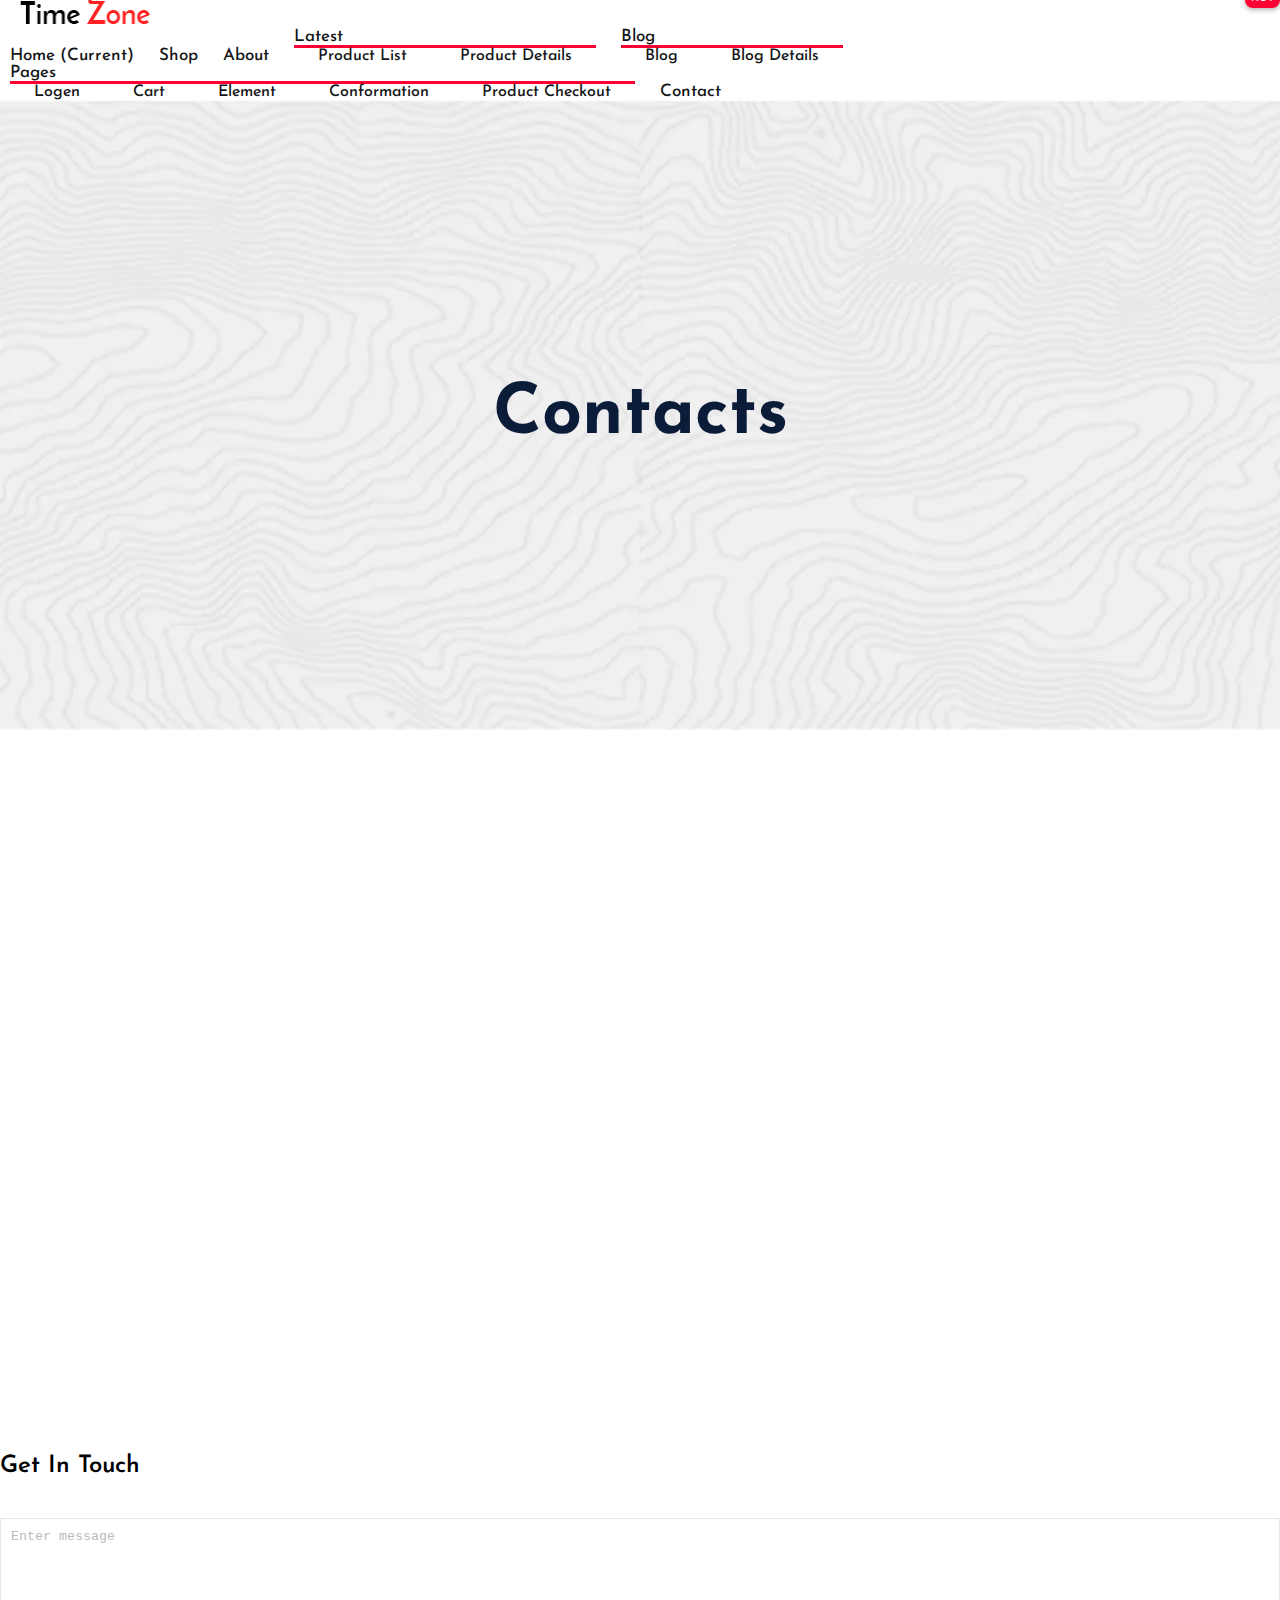
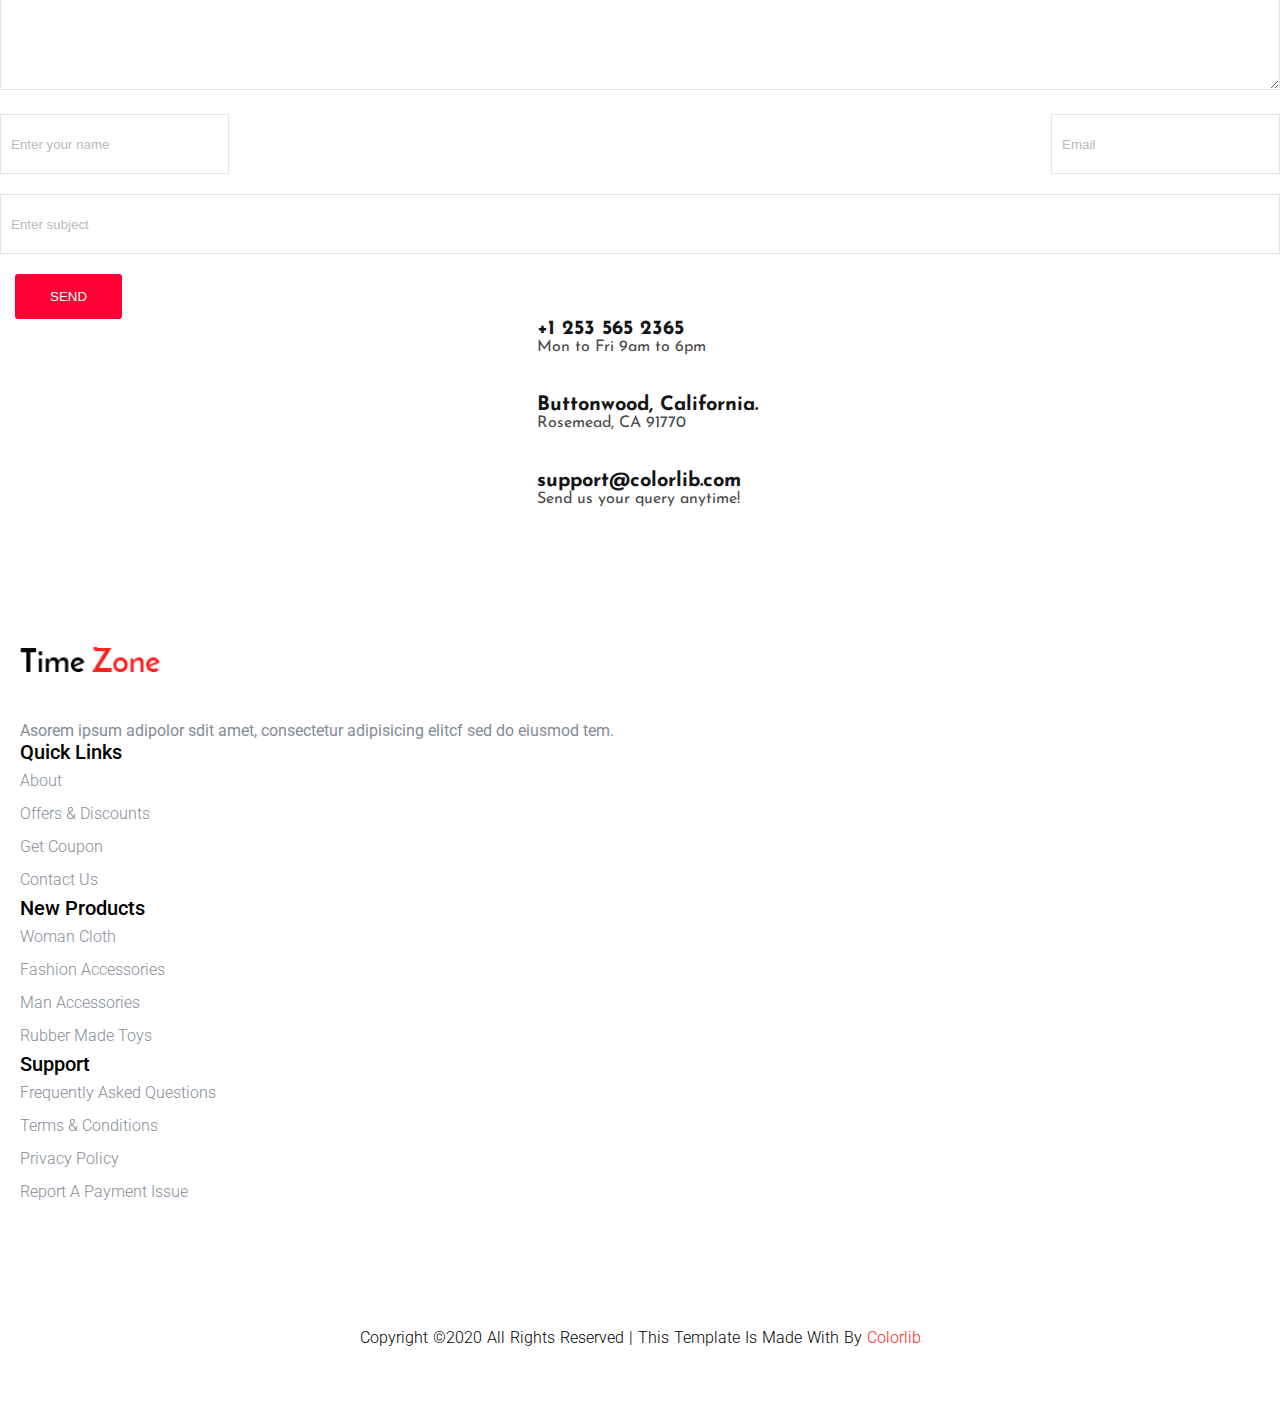
<file: contact.html>
<!DOCTYPE html>
<html lang="en">
  <head>
    <!-- meta to access all lang -->
    <meta charset="UTF-8" />
    <!-- important meta -->
    <meta http-equiv="X-UA-Compatible" content="IE=edge" />
    <!-- meta for responsive -->
    <meta name="viewport" content="width=device-width, initial-scale=1.0" />
    <!-- the website title -->
    <title>Watch shop | eCommers</title>
    <!-- favicon link -->
    <link rel="shortcut icon" href="img/favicon.ico" type="image/x-icon" />
    <!--first google fonts link -->
    <link rel="preconnect" href="https://fonts.googleapis.com" />
    <link rel="preconnect" href="https://fonts.gstatic.com" crossorigin />
    <link
      href="https://fonts.googleapis.com/css2?family=Josefin+Sans:wght@200;300;400;500;600;700&display=swap"
      rel="stylesheet"
    />
    <!-- second google fonts link -->
    <link rel="preconnect" href="https://fonts.googleapis.com" />
    <link rel="preconnect" href="https://fonts.gstatic.com" crossorigin />
    <link
      href="https://fonts.googleapis.com/css2?family=Roboto:wght@300;400;500;700;900&display=swap"
      rel="stylesheet"
    />
    <!-- font awesome link -->
    <link
      rel="stylesheet"
      href="https://pro.fontawesome.com/releases/v5.10.0/css/all.css"
      integrity="sha384-AYmEC3Yw5cVb3ZcuHtOA93w35dYTsvhLPVnYs9eStHfGJvOvKxVfELGroGkvsg+p"
      crossorigin="anonymous"
    />

    <!-- bootstrap link -->
    <link
      rel="stylesheet"
      href="https://cdn.jsdelivr.net/npm/bootstrap@4.6.1/dist/css/bootstrap.min.css"
      integrity="sha384-zCbKRCUGaJDkqS1kPbPd7TveP5iyJE0EjAuZQTgFLD2ylzuqKfdKlfG/eSrtxUkn"
      crossorigin="anonymous"
    />
    <!-- css file -->
    <link rel="stylesheet" href="css/main.css" />
  </head>
  <body>
    <!-- navbar section -->
    <nav class="navbar navbar-expand-lg navbar-light bg-light">
      <a class="navbar-brand" href="#">
        <img src="img/logo.webp" alt="" />
      </a>
      <button
        class="navbar-toggler"
        type="button"
        data-toggle="collapse"
        data-target="#navbarSupportedContent"
        aria-controls="navbarSupportedContent"
        aria-expanded="false"
        aria-label="Toggle navigation"
      >
        <span class="navbar-toggler-icon"></span>
      </button>

      <div class="collapse navbar-collapse" id="navbarSupportedContent">
        <ul class="navbar-nav m-auto">
          <li class="nav-item active">
            <a class="nav-link" href="index.html"
              >Home <span class="sr-only">(current)</span></a
            >
          </li>
          <li class="nav-item">
            <a class="nav-link" href="shop.html">shop</a>
          </li>

          <li class="nav-item">
            <a class="nav-link" href="about.html">about</a>
          </li>

          <li class="nav-item dropdown">
            <a
              class="nav-link dropdown-toggle"
              href="#"
              id="navbarDropdown"
              role="button"
              data-toggle="dropdown"
              aria-expanded="false"
            >
              latest
            </a>
            <div class="dropdown-menu" aria-labelledby="navbarDropdown">
              <a class="dropdown-item" href="#">product list</a>
              <a class="dropdown-item" href="#">product details</a>

              <svg
                xmlns="http://www.w3.org/2000/svg"
                width="16"
                height="16"
                fill="currentColor"
                class="bi bi-caret-up-fill"
                viewBox="0 0 16 16"
              >
                <path
                  d="m7.247 4.86-4.796 5.481c-.566.647-.106 1.659.753 1.659h9.592a1 1 0 0 0 .753-1.659l-4.796-5.48a1 1 0 0 0-1.506 0z"
                />
              </svg>
            </div>
            <span class="hot">Hot</span>
          </li>

          <li class="nav-item dropdown">
            <a
              class="nav-link dropdown-toggle"
              href="#"
              id="navbarDropdown"
              role="button"
              data-toggle="dropdown"
              aria-expanded="false"
            >
              blog
            </a>
            <div class="dropdown-menu" aria-labelledby="navbarDropdown">
              <a class="dropdown-item" href="#">Blog</a>
              <a class="dropdown-item" href="#">Blog details</a>

              <svg
                xmlns="http://www.w3.org/2000/svg"
                width="16"
                height="16"
                fill="currentColor"
                class="bi bi-caret-up-fill"
                viewBox="0 0 16 16"
              >
                <path
                  d="m7.247 4.86-4.796 5.481c-.566.647-.106 1.659.753 1.659h9.592a1 1 0 0 0 .753-1.659l-4.796-5.48a1 1 0 0 0-1.506 0z"
                />
              </svg>
            </div>
          </li>

          <li class="nav-item dropdown">
            <a
              class="nav-link dropdown-toggle"
              href="#"
              id="navbarDropdown"
              role="button"
              data-toggle="dropdown"
              aria-expanded="false"
            >
              pages
            </a>
            <div class="dropdown-menu" aria-labelledby="navbarDropdown">
              <a class="dropdown-item" href="#">logen</a>
              <a class="dropdown-item" href="#">cart</a>
              <a class="dropdown-item" href="#">element</a>
              <a class="dropdown-item" href="#">conformation</a>
              <a class="dropdown-item" href="#">product checkout</a>
              <svg
                xmlns="http://www.w3.org/2000/svg"
                width="16"
                height="16"
                fill="currentColor"
                class="bi bi-caret-up-fill"
                viewBox="0 0 16 16"
              >
                <path
                  d="m7.247 4.86-4.796 5.481c-.566.647-.106 1.659.753 1.659h9.592a1 1 0 0 0 .753-1.659l-4.796-5.48a1 1 0 0 0-1.506 0z"
                />
              </svg>
            </div>
          </li>

          <li class="nav-item">
            <a class="nav-link" href="contact.html">contact</a>
          </li>
        </ul>
      </div>

      <div class="header-icons">
        <ul>
          <li>
            <span>
              <i class="fal fa-search"></i>
            </span>
          </li>

          <li>
            <span>
              <i class="fal fa-user"></i>
            </span>
          </li>

          <li>
            <span>
              <i class="fal fa-shopping-cart"></i>
            </span>
          </li>
        </ul>
      </div>
    </nav>

    <!-- about section -->
    <div class="about-section">
      <div class="background-content">
        <div class="home-text">
          <h1>contacts</h1>
        </div>
      </div>
    </div>

    <!-- map section -->
    <div class="map">
      <div class="container">
        <div class="row">
          <div class="col-lg-12 col-md-12 col-sm-12">
            <div class="map-content">
              <iframe
                src="https://www.google.com/maps/embed?pb=!1m18!1m12!1m3!1d423286.2818168215!2d-118.69260574730225!3d34.020159750625794!2m3!1f0!2f0!3f0!3m2!1i1024!2i768!4f13.1!3m3!1m2!1s0x80c2c75ddc27da13%3A0xe22fdf6f254608f4!2sLos%20Angeles%2C%20CA%2C%20USA!5e0!3m2!1sen!2seg!4v1640553402389!5m2!1sen!2seg"
                width="100%"
                height="600"
                style="border: 0"
                allowfullscreen=""
                loading="lazy"
              ></iframe>
            </div>
          </div>
        </div>
      </div>
    </div>

    <!-- form-section -->
    <div class="form-section">
      <div class="container">
        <div class="row">
          <div class="col-lg-8 col-md-8 -col-sm-12">
            <div class="row">
              <div class="col-lg-12 col-md-12 col-sm-12">
                <div class="title">
                  <h2>get in touch</h2>
                </div>
              </div>
            </div>
            <div class="row">
              <div class="col-lg-12 col-md-12 col-sm-12">
                <div class="message">
                  <form action="">
                    <textarea
                      name=""
                      placeholder="Enter message"
                      id=""
                      cols="30"
                      rows="10"
                    ></textarea>
                  </form>
                </div>
              </div>
            </div>
            <div class="row">
              <div class="input-control col-lg-12 col-md-12 col-sm-12">
                <div class="col-lg-6 col-md-6 col-sm-12">
                  <div class="form-home">
                    <form action="">
                      <input
                        type="text"
                        placeholder="Enter your name"
                        required
                      />
                    </form>
                  </div>
                </div>
                <div class="col-lg-6 col-md-6 col-sm-12">
                  <div class="form-home">
                    <form action="">
                      <input type="email" placeholder="Email" required />
                    </form>
                  </div>
                </div>
              </div>
            </div>

            <div class="row">
              <div class="col-lg-12 col-md-12 col-sm-12">
                <div class="subject-form">
                  <form action="">
                    <input type="email" placeholder="Enter subject" required />
                  </form>
                </div>
              </div>
            </div>
            <div class="row">
              <form class="form-button">
                <input type="submit" value="SEND" class="input" required />
              </form>
            </div>
          </div>

          <div class="col-lg-4 col-md-4 -col-sm-12">
            <div class="main-right-section">
              <div class="right-section-content">
                <div class="row">
                  <div class="col-lg-12 col-md-12-col-sm-12">
                    <div class="right-section">
                      <div class="icon">
                        <i class="fad fa-phone"></i>
                      </div>
                      <div class="text">
                        <h3>+1 253 565 2365</h3>
                        <p>Mon to Fri 9am to 6pm</p>
                      </div>
                    </div>

                    <div class="right-section">
                      <div class="icon">
                        <i class="fad fa-home-lg"></i>
                      </div>
                      <div class="text">
                        <h3>Buttonwood, California.</h3>
                        <p>Rosemead, CA 91770</p>
                      </div>
                    </div>

                    <div class="right-section">
                      <div class="icon">
                        <i class="fad fa-envelope"></i>
                      </div>
                      <div class="text">
                        <h3>support@colorlib.com</h3>
                        <p>Send us your query anytime!</p>
                      </div>
                    </div>
                  </div>
                </div>
              </div>
            </div>
          </div>
        </div>
      </div>
    </div>

    <!-- footer section -->
    <div class="footer-section">
      <div class="container">
        <div class="row">
          <div class="col-lg-3 col-md-6 col-sm-12">
            <div class="text-home">
              <img src="img/logo.webp" alt="" />
              <p>
                Asorem ipsum adipolor sdit amet, consectetur adipisicing elitcf
                sed do eiusmod tem.
              </p>
            </div>
          </div>
          <div class="col-lg-3 col-md-6 col-sm-12">
            <div class="footer-side">
              <h2>quick links</h2>
              <ul>
                <li><a href="">about</a></li>
                <li><a href="">offers & discounts</a></li>
                <li><a href="">get coupon</a></li>
                <li><a href="">contact us</a></li>
              </ul>
            </div>
          </div>
          <div class="col-lg-3 col-md-6 col-sm-12">
            <div class="footer-side">
              <h2>new products</h2>
              <ul>
                <li><a href="">Woman Cloth</a></li>
                <li><a href="">Fashion Accessories</a></li>
                <li><a href="">Man Accessories</a></li>
                <li><a href="">Rubber made Toys</a></li>
              </ul>
            </div>
          </div>
          <div class="col-lg-3 col-md-6 col-sm-12">
            <div class="footer-side">
              <h2>support</h2>
              <ul>
                <li><a href="">Frequently Asked Questions</a></li>
                <li><a href="">Terms & Conditions</a></li>
                <li><a href="">Privacy Policy</a></li>
                <li><a href="">Report a Payment Issue</a></li>
              </ul>
            </div>
          </div>
        </div>
      </div>
    </div>

    <div class="second-footer">
      <div class="container">
        <div class="row">
          <div class="col-lg-8 col-md-8 col-sm-12">
            <div class="text-home">
              <p>
                Copyright ©2020 All rights reserved | This template is made with
                <span> <i class="fas fa-heart"></i></span> by
                <span class="special">Colorlib</span>
              </p>
            </div>
          </div>

          <div class="col-lg-4 col-md-4 col-sm-12">
            <div class="icon-home">
              <span><i class="fab fa-twitter"></i></span>
              <span><i class="fab fa-facebook-f"></i></span>
              <span><i class="fab fa-google-plus-g"></i></span>
              <span><i class="fab fa-instagram"></i></span>
            </div>
          </div>
        </div>
      </div>
    </div>

    <!-- Bootstrap cdn sources -->
    <script src="js/jquery.slim.min.js"></script>
    <script src="js/popper.min.js"></script>
    <script src="js/bootstrap.min.js"></script>
    <script src=""></script>
  </body>
</html>
</file>
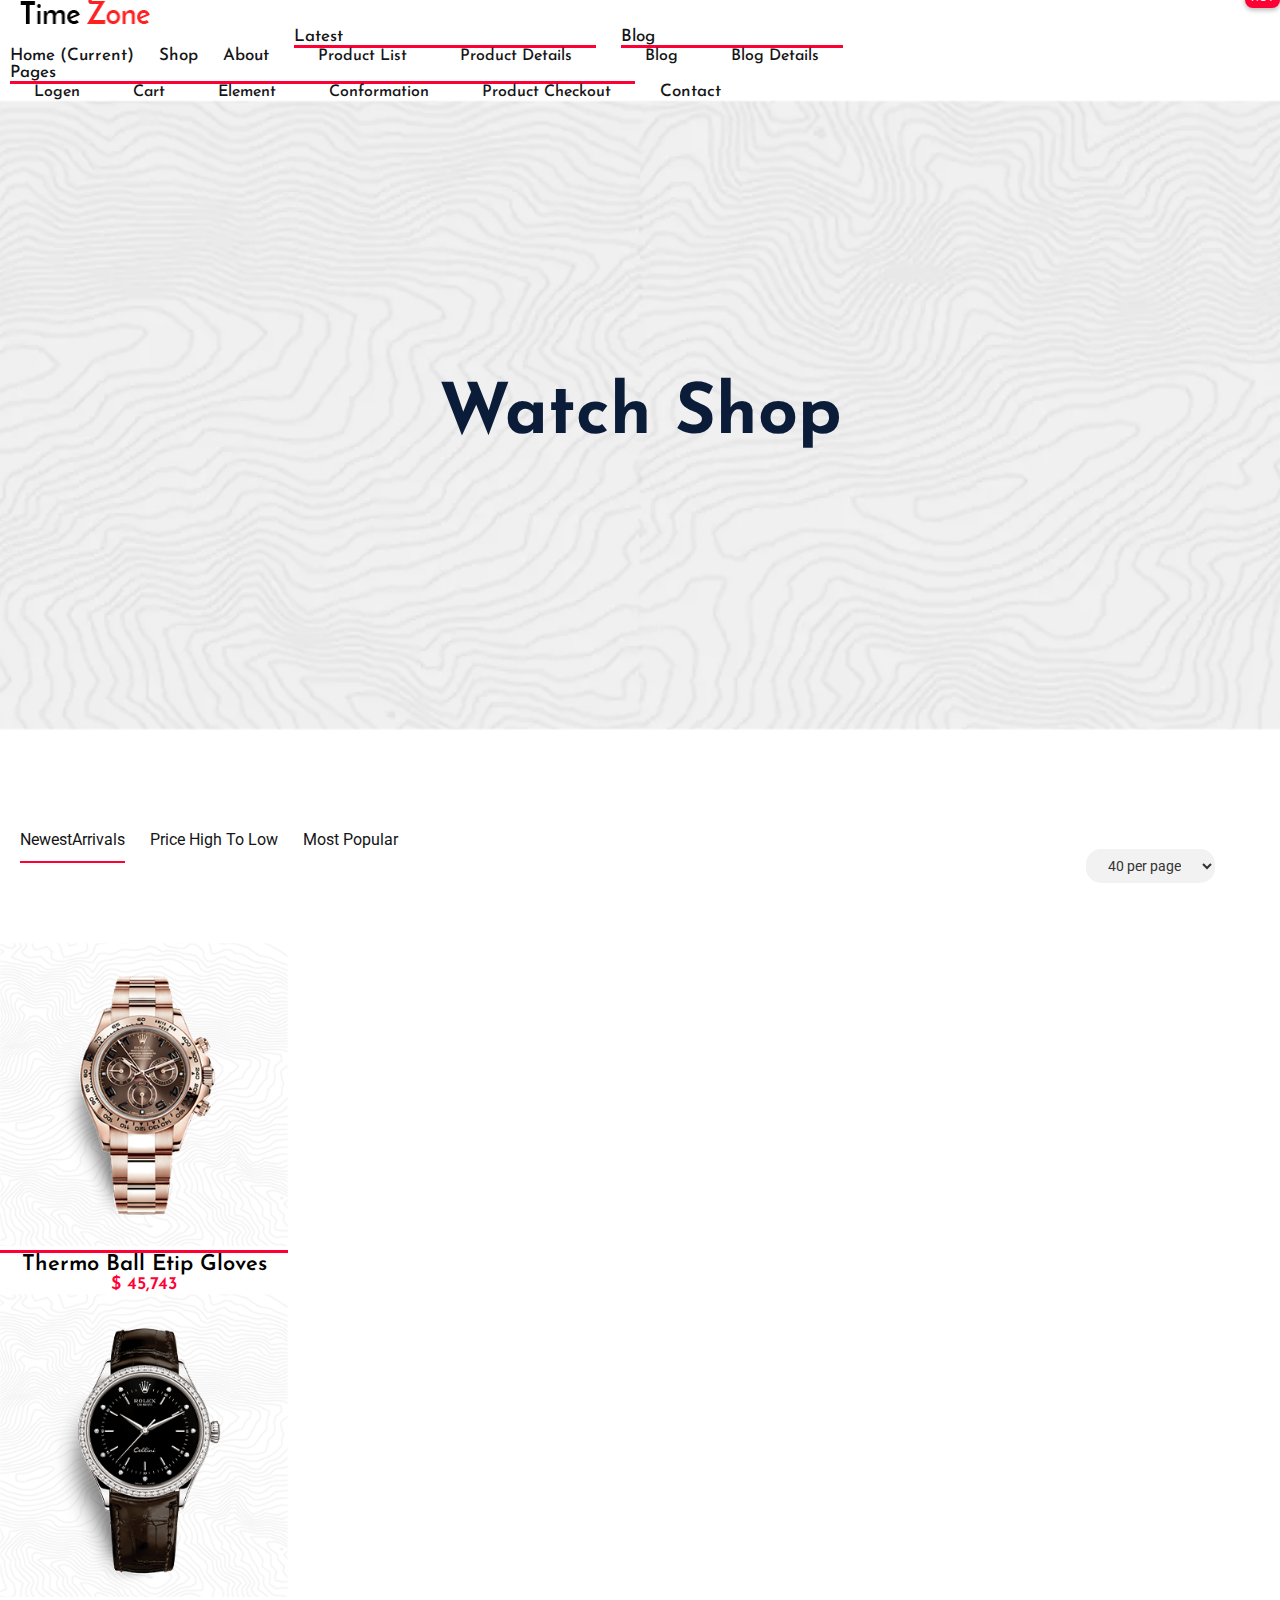
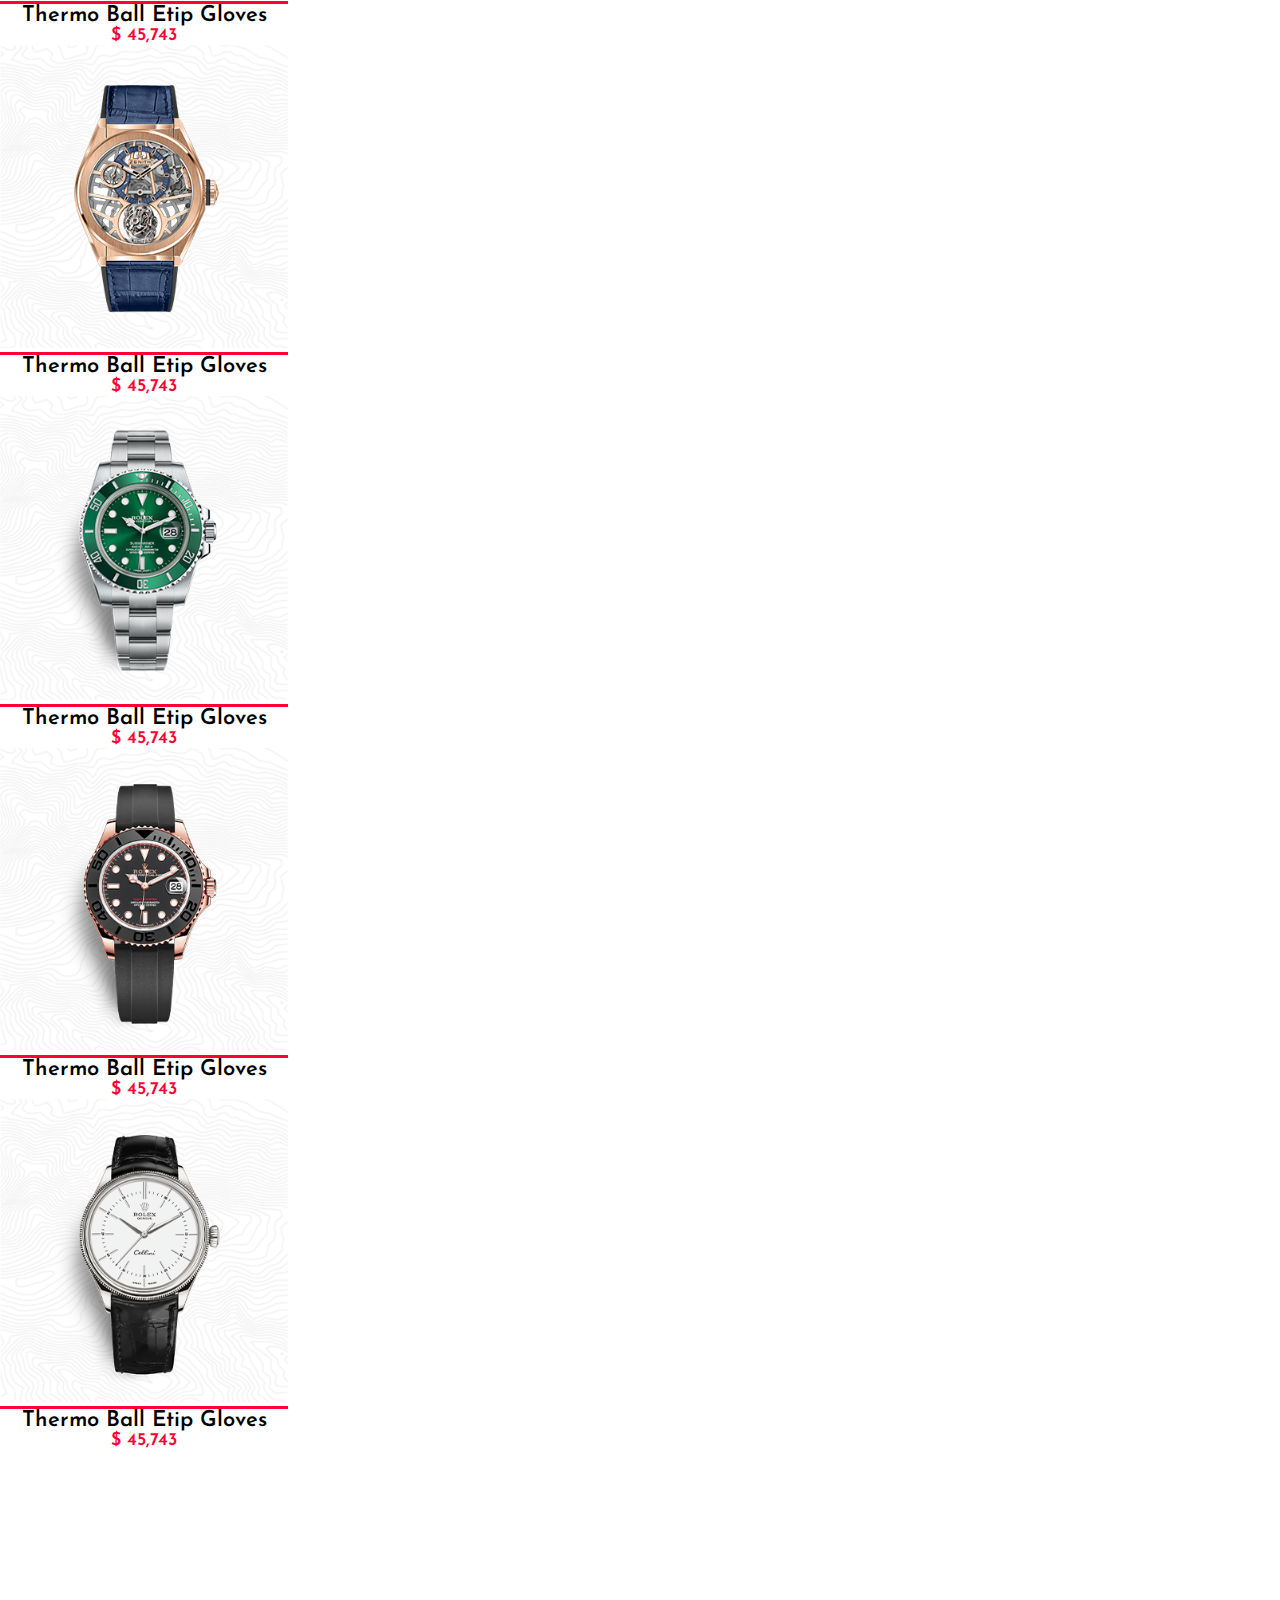
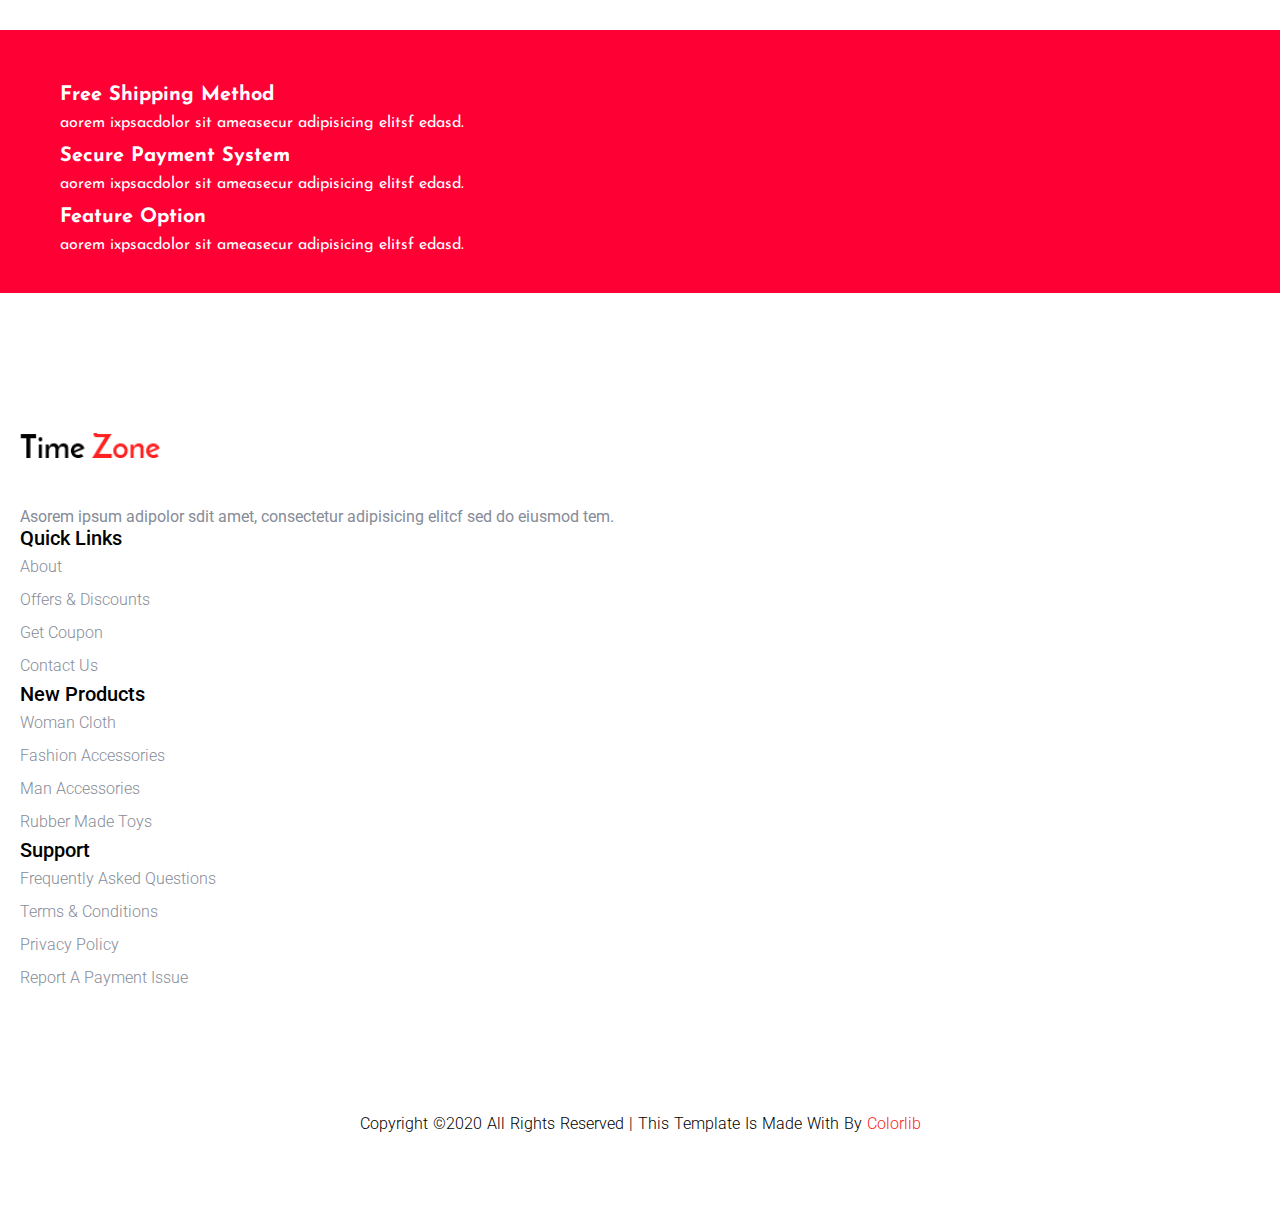
<file: shop.html>
<!DOCTYPE html>
<html lang="en">
  <head>
    <!-- meta to access all lang -->
    <meta charset="UTF-8" />
    <!-- important meta -->
    <meta http-equiv="X-UA-Compatible" content="IE=edge" />
    <!-- meta for responsive -->
    <meta name="viewport" content="width=device-width, initial-scale=1.0" />
    <!-- the website title -->
    <title>Watch shop | eCommers</title>
    <!-- favicon link -->
    <link rel="shortcut icon" href="img/favicon.ico" type="image/x-icon" />
    <!--first google fonts link -->
    <link rel="preconnect" href="https://fonts.googleapis.com" />
    <link rel="preconnect" href="https://fonts.gstatic.com" crossorigin />
    <link
      href="https://fonts.googleapis.com/css2?family=Josefin+Sans:wght@200;300;400;500;600;700&display=swap"
      rel="stylesheet"
    />
    <!-- second google fonts link -->
    <link rel="preconnect" href="https://fonts.googleapis.com" />
    <link rel="preconnect" href="https://fonts.gstatic.com" crossorigin />
    <link
      href="https://fonts.googleapis.com/css2?family=Roboto:wght@300;400;500;700;900&display=swap"
      rel="stylesheet"
    />
    <!-- font awesome link -->
    <link
      rel="stylesheet"
      href="https://pro.fontawesome.com/releases/v5.10.0/css/all.css"
      integrity="sha384-AYmEC3Yw5cVb3ZcuHtOA93w35dYTsvhLPVnYs9eStHfGJvOvKxVfELGroGkvsg+p"
      crossorigin="anonymous"
    />

    <!-- bootstrap link -->
    <link
      rel="stylesheet"
      href="https://cdn.jsdelivr.net/npm/bootstrap@4.6.1/dist/css/bootstrap.min.css"
      integrity="sha384-zCbKRCUGaJDkqS1kPbPd7TveP5iyJE0EjAuZQTgFLD2ylzuqKfdKlfG/eSrtxUkn"
      crossorigin="anonymous"
    />
    <!-- css file -->
    <link rel="stylesheet" href="css/main.css" />
  </head>
  <body>
    <!-- navbar section -->
    <nav class="navbar navbar-expand-lg navbar-light bg-light">
      <a class="navbar-brand" href="#">
        <img src="img/logo.webp" alt="" />
      </a>
      <button
        class="navbar-toggler"
        type="button"
        data-toggle="collapse"
        data-target="#navbarSupportedContent"
        aria-controls="navbarSupportedContent"
        aria-expanded="false"
        aria-label="Toggle navigation"
      >
        <span class="navbar-toggler-icon"></span>
      </button>

      <div class="collapse navbar-collapse" id="navbarSupportedContent">
        <ul class="navbar-nav m-auto">
          <li class="nav-item active">
            <a class="nav-link" href="index.html"
              >Home <span class="sr-only">(current)</span></a
            >
          </li>
          <li class="nav-item">
            <a class="nav-link" href="shop.html">shop</a>
          </li>

          <li class="nav-item">
            <a class="nav-link" href="about.html">about</a>
          </li>

          <li class="nav-item dropdown">
            <a
              class="nav-link dropdown-toggle"
              href="#"
              id="navbarDropdown"
              role="button"
              data-toggle="dropdown"
              aria-expanded="false"
            >
              latest
            </a>
            <div class="dropdown-menu" aria-labelledby="navbarDropdown">
              <a class="dropdown-item" href="#">product list</a>
              <a class="dropdown-item" href="#">product details</a>

              <svg
                xmlns="http://www.w3.org/2000/svg"
                width="16"
                height="16"
                fill="currentColor"
                class="bi bi-caret-up-fill"
                viewBox="0 0 16 16"
              >
                <path
                  d="m7.247 4.86-4.796 5.481c-.566.647-.106 1.659.753 1.659h9.592a1 1 0 0 0 .753-1.659l-4.796-5.48a1 1 0 0 0-1.506 0z"
                />
              </svg>
            </div>
            <span class="hot">Hot</span>
          </li>

          <li class="nav-item dropdown">
            <a
              class="nav-link dropdown-toggle"
              href="#"
              id="navbarDropdown"
              role="button"
              data-toggle="dropdown"
              aria-expanded="false"
            >
              blog
            </a>
            <div class="dropdown-menu" aria-labelledby="navbarDropdown">
              <a class="dropdown-item" href="#">Blog</a>
              <a class="dropdown-item" href="#">Blog details</a>

              <svg
                xmlns="http://www.w3.org/2000/svg"
                width="16"
                height="16"
                fill="currentColor"
                class="bi bi-caret-up-fill"
                viewBox="0 0 16 16"
              >
                <path
                  d="m7.247 4.86-4.796 5.481c-.566.647-.106 1.659.753 1.659h9.592a1 1 0 0 0 .753-1.659l-4.796-5.48a1 1 0 0 0-1.506 0z"
                />
              </svg>
            </div>
          </li>

          <li class="nav-item dropdown">
            <a
              class="nav-link dropdown-toggle"
              href="#"
              id="navbarDropdown"
              role="button"
              data-toggle="dropdown"
              aria-expanded="false"
            >
              pages
            </a>
            <div class="dropdown-menu" aria-labelledby="navbarDropdown">
              <a class="dropdown-item" href="#">logen</a>
              <a class="dropdown-item" href="#">cart</a>
              <a class="dropdown-item" href="#">element</a>
              <a class="dropdown-item" href="#">conformation</a>
              <a class="dropdown-item" href="#">product checkout</a>
              <svg
                xmlns="http://www.w3.org/2000/svg"
                width="16"
                height="16"
                fill="currentColor"
                class="bi bi-caret-up-fill"
                viewBox="0 0 16 16"
              >
                <path
                  d="m7.247 4.86-4.796 5.481c-.566.647-.106 1.659.753 1.659h9.592a1 1 0 0 0 .753-1.659l-4.796-5.48a1 1 0 0 0-1.506 0z"
                />
              </svg>
            </div>
          </li>

          <li class="nav-item">
            <a class="nav-link" href="contact.html">contact</a>
          </li>
        </ul>
      </div>

      <div class="header-icons">
        <ul>
          <li>
            <span>
              <i class="fal fa-search"></i>
            </span>
          </li>

          <li>
            <span>
              <i class="fal fa-user"></i>
            </span>
          </li>

          <li>
            <span>
              <i class="fal fa-shopping-cart"></i>
            </span>
          </li>
        </ul>
      </div>
    </nav>

    <!-- about section -->
    <div class="about-section">
      <div class="background-content">
        <div class="home-text">
          <h1>watch shop</h1>
        </div>
      </div>
    </div>

    <!-- item section -->
    <div class="item-section">
      <div class="container">
        <!-- top -->
        <div class="row select">
          <div class="col-lg-6 col-md-8 col-sm-12">
            <ul>
              <li><a href="" class="active">newestArrivals</a></li>
              <li><a href=""> price high to low</a></li>
              <li><a href=""> most popular</a></li>
            </ul>
          </div>
          <div class="col-lg-6 col-md-4 col-sm-12">
            <div class="form-div">
              <form>
                <select name="" id="">
                  <option value="40 per page">40 per page</option>
                  <option value="50 per page">50 per page</option>
                  <option value="60 per page">60 per page</option>
                  <option value="70 per page">70 per page</option>
                </select>
              </form>
            </div>
          </div>
        </div>
        <div class="row">
          <div class="col-lg-4 col-md-6 col-sm-12">
            <div class="cards">
              <div class="card" style="width: 18rem">
                <div class="img-body">
                  <img src="img/card1.webp" class="card-img-top" alt="..." />
                  <div class="add-to-cart">
                    <span>add to cart</span>
                  </div>
                  <div class="heart">
                    <i class="fal fa-heart"></i>
                  </div>
                </div>
                <div class="card-body">
                  <p class="card-text">Thermo Ball Etip Gloves</p>
                  <p class="card-price">
                    <span>$</span>
                    45,743
                  </p>
                </div>
              </div>
            </div>
          </div>

          <div class="col-lg-4 col-md-6 col-sm-12">
            <div class="cards">
              <div class="card" style="width: 18rem">
                <div class="img-body">
                  <img src="img/card2.webp" class="card-img-top" alt="..." />
                  <div class="heart">
                    <i class="fal fa-heart"></i>
                  </div>
                  <div class="add-to-cart">
                    <span>add to cart</span>
                  </div>
                </div>
                <div class="card-body">
                  <p class="card-text">Thermo Ball Etip Gloves</p>
                  <p class="card-price">
                    <span>$</span>
                    45,743
                  </p>
                </div>
              </div>
            </div>
          </div>

          <div class="col-lg-4 col-md-6 col-sm-12">
            <div class="cards">
              <div class="card" style="width: 18rem">
                <div class="img-body">
                  <img src="img/card3.webp" class="card-img-top" alt="..." />
                  <div class="heart">
                    <i class="fal fa-heart"></i>
                  </div>
                  <div class="add-to-cart">
                    <span>add to cart</span>
                  </div>
                </div>
                <div class="card-body">
                  <p class="card-text">Thermo Ball Etip Gloves</p>
                  <p class="card-price">
                    <span>$</span>
                    45,743
                  </p>
                </div>
              </div>
            </div>
          </div>

          <div class="col-lg-4 col-md-6 col-sm-12">
            <div class="cards">
              <div class="card" style="width: 18rem">
                <div class="img-body">
                  <img src="img/card4.webp" class="card-img-top" alt="..." />
                  <div class="heart">
                    <i class="fal fa-heart"></i>
                  </div>
                  <div class="add-to-cart">
                    <span>add to cart</span>
                  </div>
                </div>
                <div class="card-body">
                  <p class="card-text">Thermo Ball Etip Gloves</p>
                  <p class="card-price">
                    <span>$</span>
                    45,743
                  </p>
                </div>
              </div>
            </div>
          </div>

          <div class="col-lg-4 col-md-6 col-sm-12">
            <div class="cards">
              <div class="card" style="width: 18rem">
                <div class="img-body">
                  <img src="img/card5.webp" class="card-img-top" alt="..." />
                  <div class="heart">
                    <i class="fal fa-heart"></i>
                  </div>
                  <div class="add-to-cart">
                    <span>add to cart</span>
                  </div>
                </div>
                <div class="card-body">
                  <p class="card-text">Thermo Ball Etip Gloves</p>
                  <p class="card-price">
                    <span>$</span>
                    45,743
                  </p>
                </div>
              </div>
            </div>
          </div>

          <div class="col-lg-4 col-md-6 col-sm-12">
            <div class="cards">
              <div class="card" style="width: 18rem">
                <div class="img-body">
                  <img src="img/card6.webp" class="card-img-top" alt="..." />
                  <div class="heart">
                    <i class="fal fa-heart"></i>
                  </div>
                  <div class="add-to-cart">
                    <span>add to cart</span>
                  </div>
                </div>
                <div class="card-body">
                  <p class="card-text">Thermo Ball Etip Gloves</p>
                  <p class="card-price">
                    <span>$</span>
                    45,743
                  </p>
                </div>
              </div>
            </div>
          </div>
        </div>
      </div>
    </div>

    <div class="features-section">
      <div class="container">
        <div class="row">
          <div class="col-lg-4 col-md-4 col-sm-12">
            <div class="feature">
              <div class="icon">
                <i class="fal fa-cube"></i>
              </div>
              <h2>Free Shipping Method</h2>
              <p>aorem ixpsacdolor sit ameasecur adipisicing elitsf edasd.</p>
            </div>
          </div>

          <div class="col-lg-4 col-md-4 col-sm-12">
            <div class="feature">
              <div class="icon">
                <i class="fal fa-lock-alt"></i>
              </div>
              <h2>Secure Payment System</h2>
              <p>aorem ixpsacdolor sit ameasecur adipisicing elitsf edasd.</p>
            </div>
          </div>

          <div class="col-lg-4 col-md-4 col-sm-12">
            <div class="feature">
              <div class="icon">
                <i class="fal fa-sync"></i>
              </div>
              <h2>feature option</h2>
              <p>aorem ixpsacdolor sit ameasecur adipisicing elitsf edasd.</p>
            </div>
          </div>
        </div>
      </div>
    </div>

    <!-- footer section -->
    <div class="footer-section">
      <div class="container">
        <div class="row">
          <div class="col-lg-3 col-md-6 col-sm-12">
            <div class="text-home">
              <img src="img/logo.webp" alt="" />
              <p>
                Asorem ipsum adipolor sdit amet, consectetur adipisicing elitcf
                sed do eiusmod tem.
              </p>
            </div>
          </div>
          <div class="col-lg-3 col-md-6 col-sm-12">
            <div class="footer-side">
              <h2>quick links</h2>
              <ul>
                <li><a href="">about</a></li>
                <li><a href="">offers & discounts</a></li>
                <li><a href="">get coupon</a></li>
                <li><a href="">contact us</a></li>
              </ul>
            </div>
          </div>
          <div class="col-lg-3 col-md-6 col-sm-12">
            <div class="footer-side">
              <h2>new products</h2>
              <ul>
                <li><a href="">Woman Cloth</a></li>
                <li><a href="">Fashion Accessories</a></li>
                <li><a href="">Man Accessories</a></li>
                <li><a href="">Rubber made Toys</a></li>
              </ul>
            </div>
          </div>
          <div class="col-lg-3 col-md-6 col-sm-12">
            <div class="footer-side">
              <h2>support</h2>
              <ul>
                <li><a href="">Frequently Asked Questions</a></li>
                <li><a href="">Terms & Conditions</a></li>
                <li><a href="">Privacy Policy</a></li>
                <li><a href="">Report a Payment Issue</a></li>
              </ul>
            </div>
          </div>
        </div>
      </div>
    </div>

    <div class="second-footer">
      <div class="container">
        <div class="row">
          <div class="col-lg-8 col-md-8 col-sm-12">
            <div class="text-home">
              <p>
                Copyright ©2020 All rights reserved | This template is made with
                <span> <i class="fas fa-heart"></i></span> by
                <span class="special">Colorlib</span>
              </p>
            </div>
          </div>

          <div class="col-lg-4 col-md-4 col-sm-12">
            <div class="icon-home">
              <span><i class="fab fa-twitter"></i></span>
              <span><i class="fab fa-facebook-f"></i></span>
              <span><i class="fab fa-google-plus-g"></i></span>
              <span><i class="fab fa-instagram"></i></span>
            </div>
          </div>
        </div>
      </div>
    </div>

    <!-- Bootstrap cdn sources -->
    <script src="js/jquery.slim.min.js"></script>
    <script src="js/popper.min.js"></script>
    <script src="js/bootstrap.min.js"></script>
    <script src=""></script>
  </body>
</html>
</file>
<file: css/main.css>
* {
  padding: 0;
  margin: 0;
  box-sizing: border-box;
}
body {
  font-family: "Josefin Sans", sans-serif;
  /* font-family: 'Roboto', sans-serif; */
}
img {
  width: 100%;
}
button {
  cursor: pointer;
  border: none;
}
.btn {
  border: none;
}
ul {
  list-style: none;
}
li {
  display: inline-block;
}
button:focus {
  outline: none;
}
a {
  text-decoration: none;
  color: #141517;
  cursor: pointer;
}
:focus {
  outline: none;
}
::selection {
  background-color: rgba(144, 223, 255, 0.76);
  color: #fff;
}
/* start styling */
/* navbar styling */
.navbar {
  height: 100px;
  width: 100%;
  background-color: #fff;
}
.navbar .navbar-brand {
  padding-left: 20px;
}
.navbar .navbar-brand img {
  width: 130px;
}
.bg-light {
  background-color: #fff !important;
}
.collapse .navbar-nav .nav-item {
  margin: 0 10px;
}
.collapse .navbar-nav .nav-item .nav-link {
  transition: all 0.2s;
  text-transform: capitalize;
  font-weight: 500;
  color: #141517;
  font-size: 17px;
}
.collapse .navbar-nav .nav-item .nav-link:hover {
  color: #ff003c;
}
.hot {
  color: #fff;
  background-color: #ff0035;
  height: 20px;
  width: 35px;
  line-height: 21px;
  text-align: center;
  font-size: 10px;
  border-radius: 8px;
  font-weight: 500;
  text-transform: uppercase;
  position: absolute;
  top: -12px;
  right: 0;
  box-shadow: 0 2px 5px rgb(0 0 0 / 30%);
}
.dropdown-menu {
  border-top: 3px solid #ff0035;
  z-index: 10;
}
.dropdown-menu .bi {
  position: absolute;
  top: -13px;
  left: 25px;
  z-index: -1;
  color: #ff0035;
}
.nav-item .dropdown-menu a {
  text-transform: capitalize;
  font-size: 16px;
  font-weight: 500;
}
.dropdown-item {
  padding: 0.8rem 1.5rem;
}
.header-icons ul {
  display: flex;
  align-items: center;
  margin-top: 14px;
  padding-right: 20px;
}
.header-icons ul li {
  margin: 0 15px;
  transition: all 0.2s;
  cursor: pointer;
  font-weight: 800;
  font-size: 15px;
}
.header-icons ul li:hover {
  color: #ff003c;
}
/* end navbar styling */

/* header styling */
.header-section {
  background-color: #f0f0f2;
  width: 100%;
  height: 120vh;
  padding: 0px 20px;
  overflow: hidden;
}
.header-section .container .row .header-img {
  text-align: right;
  display: flex;
  justify-content: flex-end;
  flex-wrap: wrap;
  height: 86%;
}
.header-section .container .row .header-img img {
  width: 70%;
  height: 100%;
}
.header-section .container .row .header-text {
  height: 78%;
  display: flex;
  justify-content: center;
  align-items: center;
  flex-wrap: wrap;
}
.header-section .container .row .header-text .header-text-cont {
  width: 100%;
}
.header-section .container .row .header-text .header-text-cont h1 {
  font-size: 69px;
  margin-bottom: 35px;
  font-weight: 800;
}

.header-section .container .row .header-text .header-text-cont p {
  font-size: 20px;
  margin-bottom: 50px;
  font-weight: 30px;
}
.header-section .container .row .header-text .header-text-cont .button-home {
  position: relative;
}
.header-section .container .row .header-text .header-text-cont button {
  font-size: 20px;
  color: #fff;
  background-color: #4a4a4b;
  padding: 10px 30px;
  border-radius: 2px;
  transition: all 0.2s;
  z-index: 3;
  position: relative;
}
.header-section .container .row .header-text .header-text-cont button::after {
  height: 100%;
  width: 0;
  content: "";
  position: absolute;
  inset: 0;
  transition: all 0.4s;
  background-color: #ff0035;
  z-index: -3;
}

.header-section
  .container
  .row
  .header-text
  .header-text-cont
  button:hover::after {
  width: 100%;
}

/* .header-section .container .row .header-text .header-text-cont button:hover {
  background-color: #ff0035;
} */

/* end header styling */

/* arrival section styling */
.arrival-section {
  padding: 100px 0;
}
.arrival-section .container .row .arrival-title {
  padding: 30px 0;
}
.arrival-section .container .row .arrival-title h2 {
  font-size: 46px;
  font-weight: 800;
}
.arrival-section .container .row .card-body {
  text-align: center;
}
.arrival-section .container .row .card-body .card-text {
  font-size: 22px;
  font-weight: 600;
}
.arrival-section .container .row .card {
  border: none;
}
.arrival-section .container .row .card .card-body .card-price {
  color: #ff0035;
  font-size: 18px;
}
.arrival-section .container .row .card .img-top {
  overflow: hidden;
}
.arrival-section .container .row .card-img-top {
  cursor: pointer;
  transform: scale(1);
  transition: all 1s;
}
.arrival-section .container .row .card-img-top:hover {
  transform: scale(1.1);
}
/* end arrival section styling */

/* images section */
.images-section {
  padding: 80px 0;
}
.images-section .container-fluid {
  width: 100%;
  overflow: hidden;
  padding: 0 5px;
}
.images-section .container-fluid .img-home img {
  width: 100%;
}
.images-section .container-fluid .bottom-slider {
  padding-top: 20px;
}
.left-img {
  margin-bottom: 20px;
}
.images-section .img-home {
  overflow: hidden;
}
.img-home {
  position: relative;
}
/* overlay */
.img-home .overlay {
  position: absolute;
  inset: 0;
  width: 100%;
  height: 100%;
  transition: all 1s;
}
.img-home:hover .overlay {
  background-color: rgba(22, 22, 22, 0.342);
}
.img .images-section .img-home img {
  transform: scale(1);
}
.images-section .img-home:hover img {
  transform: scale(1.1);
  transition: all 1s;
}
/* popular items section */
.item-section {
  padding: 80px 0;
}
.item-section .container .text-home {
  text-align: center;
  width: 60%;
  margin: auto;
  padding-bottom: 50px;
}
.item-section .container .text-home h2 {
  color: #141517;
  font-size: 55px;
  font-weight: 800;
  text-transform: capitalize;
}
.item-section .container .text-home p {
  color: #777;
  font-size: 18px;
}
.item-section .container .cards .card {
  border: 0px solid;
}
.item-section .container .cards .card .img-body {
  border-bottom: 3px solid #ff0035;
}

/* popular item */
.item-section .cards .img-body {
  overflow: hidden;
  position: relative;
}
.item-section .cards .img-body .add-to-cart {
  background-color: #ff0035;
  color: #fff;
  padding: 12px;
  padding-left: 10px;
  text-transform: capitalize;
  position: absolute;
  bottom: 0px;
  left: 0;
  right: 0;
  display: block;
  transition: all 0.4s;
  opacity: 0;
  font-size: 15px;
  text-align: center;
  transform: translateY(30px);
  cursor: pointer;
  transition: all 0.3s;
}
.item-section .cards .img-body .add-to-cart:hover {
  background-color: #cc1338;
}
.item-section .cards .img-body:hover .add-to-cart {
  display: block;
  opacity: 1;
  transform: translateY(0px);
  bottom: -3px;
}
.item-section .cards .img-body .heart {
  position: absolute;
  top: 8px;
  right: 10px;
  font-size: 30px;
  font-weight: 500;
  opacity: 0;
  transition: all 0.4s;
  cursor: pointer;
}
.item-section .cards .img-body:hover .heart {
  opacity: 1;
}
.item-section .container .cards .card .card-body {
  text-align: center;
  font-size: 22px;
  font-weight: 600;
}
.item-section .container .cards .card .card-price {
  color: #ff0035;
  font-size: 18px;
}
.item-section-button {
  padding: 50px 0 80px;
}
.item-section .container .button-home {
  text-align: center;
}
.item-section .container .button-home button {
  padding: 14px 25px;
  background-color: #333333;
  color: #fff;
  text-align: center;
  border-radius: 0;
  text-transform: uppercase;
  transition: all 0.3s;
  font-size: 16px;
  position: relative;
  z-index: 4;
}
.item-section .container .button-home button::after {
  content: "";
  z-index: -4;
  background-color: #ff0035;
  height: 100%;
  width: 100%;
  position: absolute;
  inset: 0;
  transition: all 0.4s;
}
.item-section .container .button-home button:hover::after {
  width: 0%;
}
.item-section
  .container
  .button-home
  button
  .item-section
  .container
  .button-home
  button:hover {
  background-color: #141517;
}
/* background-section */
.background-section {
  padding: 60px 0;
}
.background-section-content {
  width: 100%;
  position: relative;
}
.background-section-content video {
  width: 100%;
}
.next-video {
  position: absolute;
  top: 0px;
  left: 0px;
  height: 120px;
  width: 350px;
  line-height: 120px;
  background-color: #fb1e20;
  color: #fff;
  display: flex;
  justify-content: space-around;
}
.next-video p {
  text-align: left;
  text-transform: uppercase;
  font-size: 18px;
}
.arrow {
  text-align: right;
  cursor: pointer;
  font-size: 19px;
}
/* info section  */
.info-section {
  padding: 80px 0;
}
.info-section .container .text-home {
  display: flex;
  align-items: center;
  flex-wrap: wrap;
  text-align: left;
  height: 100%;
  padding-left: 20px;
}
.info-section .container .text-home h2 {
  font-size: 52px;
  text-transform: capitalize;
  margin-bottom: 15px;
}
.info-section .container .text-home button {
  padding: 10px 25px;
  border-radius: 0;
  background-color: #ff0035;
  font-size: 18px;
  color: #fff;
  text-transform: capitalize;
  margin-top: 15px;
  transition: all 0.3s;
}
.info-section .container .text-home button:hover {
  background-color: #cc1338;
}
.info-section .container .top {
  padding-left: 30px;
}
.info-section .container .bottom {
  padding-left: 40px;
  padding-right: 30px;
}
.info-section .top {
  padding-bottom: 40px;
}

/* feature section */
.features-section {
  padding: 80px 0;
}
.features-section .container {
  background-color: #ff0035;
  color: #fff;
  padding: 40px;
}
.features-section .container .feature {
  padding: 0 20px;
}
.features-section .container .feature .icon {
  font-size: 30px;
  padding-bottom: 15px;
}
.features-section .container .feature h2 {
  padding-bottom: 10px;
  font-size: 20px;
  text-transform: capitalize;
  font-weight: 800;
}
.features-section .container .feature p {
  font-size: 16px;
}

/* footer section */
.footer-section {
  padding: 40px 0;
}
.footer-section .container {
  padding: 20px;
}
.footer-section .container .text-home img {
  width: 140px;
}
.footer-section .container .text-home p {
  padding-top: 45px;
  width: 100%;
  font-family: "Roboto", sans-serif;
  color: #868c98;
  font-weight: 400;
}
.footer-section .container .footer-side h2 {
  font-size: 20px;
  font-weight: 500;
  text-transform: capitalize;
  font-family: "Roboto", sans-serif;
}
.footer-section .container .footer-side ul li {
  display: block;
  padding: 7px 0;
}
.footer-section .container .footer-side ul li a {
  color: #868c98;
  transition: all 0.3s;
  text-decoration: none;
  font-weight: 300;
  text-transform: capitalize;
  font-family: "Roboto", sans-serif;
}
.footer-section .container .footer-side ul li a:hover {
  color: #ff0035;
  margin-left: 10px;
}

/* second footer */

.second-footer {
  padding: 60px 10px;
}
.second-footer .container {
  text-align: center;
}
.second-footer .container .text-home p {
  font-family: "Roboto", sans-serif;
  font-weight: 300;
  font-size: 16px;
  word-spacing: 1px;
  text-transform: capitalize;
}
.second-footer .container .text-home p .fas {
  color: #fb1e20;
}
.second-footer .container .text-home p .special {
  color: #fb1e20;
}
.second-footer .container .icon-home span {
  margin: 0px 10px;
  cursor: pointer;
}
.second-footer .container .icon-home span .fab {
  transition: all 1s;
}
.second-footer .container .icon-home span .fab:hover {
  transform: rotateY(180deg);
  color: #fb1e20;
}

/* about us page */
.about-section {
  height: 70vh;
  width: 100%;
  background-image: url("../img/about_hero.png.webp");
  background-position: center;
  background-size: cover;
  background-repeat: no-repeat;
}
.about-section .background-content {
  display: flex;
  justify-content: center;
  align-items: center;
  height: 100%;
}
.about-section .background-content .home-text h1 {
  font-size: 70px;
  font-weight: 800;
  text-transform: capitalize;
  color: #0b1c39;
}

/* our mission section */
.our-mission {
  padding: 80px 0;
}
.our-mission .col-lg-12 {
  padding: 0 0px;
}
.our-mission .container .top {
  margin-bottom: 50px;
}
.our-mission .container .text-home {
  width: 78%;
  padding: 10px 20px;
}
.our-mission .container .text-home h2 {
  font-size: 30px;
  text-transform: capitalize;
  font-weight: 700;
  position: relative;
  transform: translateX(70px);
  margin-bottom: 20px;
}
.our-mission .container .text-home h2::before {
  position: absolute;
  content: "";
  width: 54px;
  height: 2px;
  background: #eb566c;
  top: 16.5px;
  left: -68px;
  bottom: 0;
}
.our-mission .container .text-home p {
  font-size: 17px;
  color: #4a4a4bbe;
  word-spacing: 1px;
  line-height: 1.6;
}
.our-mission .container .text-home .first-p {
  margin-bottom: 15px;
}

/* shop page website */
.item-section {
  padding: 100px 0;
}
.item-section .container .select {
  padding-bottom: 60px;
}
.item-section .container .select ul li a {
  margin-left: 20px;
  text-decoration: none;
  text-transform: capitalize;
  font-family: "Roboto", sans-serif;
  padding-bottom: 12px;
  transition: all 0.3s ease;
  font-size: 16px;
}
.item-section .container .select ul li a:hover {
  color: #141517;
}
.item-section .container .select ul li .active {
  border-bottom: 2px solid #ff0035;
}
.item-section .container .form-div {
  text-align: right;
  padding-right: 65px;
}

.item-section .container .form-div form select {
  border: 0;
  padding: 8px 18px;
  background-color: #f2f2f2;
  color: #333333;
  border-radius: 15px;
  font-family: "Roboto", sans-serif;
  font-weight: 400;
  font-size: 13.5px;
  cursor: pointer;
  color: #333333;
}
.item-section .container .form-div form option {
  padding: 28px 0;
  font-size: 14px;
  font-weight: 400;
  color: #777;
}
.item-section .container .form-div form option:first-child {
  font-weight: 400;
  color: #333333;
}
/* map pages */
.map {
  padding: 40px 0;
}

/* form section  */
.form-section {
  padding: 40px 0;
}
.form-section .container .title {
  margin-bottom: 40px;
}
.form-section .container .title h2 {
  font-weight: 600;
  text-transform: capitalize;
}
.form-section .container .message form textarea {
  border: 1px solid #e5e6e9;
  width: 100%;
  padding: 10px;
}
.form-section .container .message form textarea::placeholder {
  margin-left: 10px;
  color: #a7a7a7ce;
}

.form-section .input-control {
  display: flex;
  justify-content: space-between;
  margin: 20px 0;
}
.form-section .input-control form {
  text-align: left;
}
.form-section .input-control form input {
  margin-right: 30px;
  height: 60px;
  width: 100%;
  padding: 12px 10px;
  border: 1px solid #e5e6e9;
}
.form-section .input-control form input::placeholder {
  color: #a7a7a7ce;
}
.form-section .subject-form {
  margin-bottom: 20px;
}
.form-section .subject-form form input {
  width: 100%;
  height: 60px;
  padding: 12px 10px;
  border: 1px solid #e5e6e9;
  margin-right: 30px;
}
.form-section .subject-form form input::placeholder {
  color: #a7a7a7ce;
}
.form-button {
  margin-left: 15px;
}
.form-button input {
  border: none;
  background-color: #ff0035;
  color: #fff;
  padding: 15px 35px;
  border-radius: 3px;
  transition: all 0.4s;
}
.form-button input:hover {
  background-color: #333333;
}
.form-inline {
  width: 100%;
}
.main-right-section {
  display: flex;
  align-items: center;
  justify-content: center;
  height: 100%;
}
.main-right-section .right-section {
  margin-bottom: 40px;
  display: flex;
}
.main-right-section .right-section .icon {
  text-align: center;
}
.main-right-section .right-section .icon .fad {
  font-size: 25px;
  margin-right: 15px;
  color: #868c98;
}
.main-right-section .right-section .text {
  width: 100%;
}
.main-right-section .right-section .text h3 {
  color: #141517;
  font-size: 20px;
}
.main-right-section .right-section .text p {
  color: #4a4a4b;
  font-size: 16px;
}

/* start responsive */
/* media 1024px */
@media (max-width: 1024px) {
  .next-video {
    height: 80px;
    width: 280px;
    line-height: 80px;
  }
}

/* media 768px */
@media (max-width: 768px) {
  .header-section {
    background-color: #f0f0f2;
    height: 60vh;
  }
  .navbar-collapse {
    background-color: #fff;
    z-index: 66;
  }
  .collapse .navbar-nav .nav-item .nav-link {
    color: #4a4a4b;
  }
  .hot {
    position: absolute;
    top: 5px;
    right: 0;
  }
  .header-icons {
    display: none;
  }
  .header-section .container .row .header-img {
    height: 100%;
  }
  .header-section .container .row .header-img img {
    width: 70%;
    height: 100%;
  }

  .header-section .container .row .header-text {
    height: 90%;
    padding-left: 20px;
  }

  .header-section .container .row .header-text .header-text-cont h1 {
    font-size: 50px;
    margin-bottom: 20px;
    font-weight: 700;
  }

  .header-section .container .row .header-text .header-text-cont p {
    font-size: 20px;
    margin-bottom: 50px;
    font-weight: 30px;
  }

  /* arrival section */

  .arrival-section .container .row .card {
    margin-bottom: 20px;
    margin-left: 8px;
  }

  /* start images section */
  .images-section .container-fluid .bottom-slider {
    padding-top: 30px;
  }
  /* popular item section */
  .item-section .container .cards .card {
    margin: 8px 0 8px 10px;
  }
  /* info section*/
  .info-section .container .bottom {
    padding-left: 40px;
    padding-right: 30px;
  }
  /* footer section */
  .footer-section .container .footer-side,
  .footer-section .container .text-home {
    text-align: center;
    margin-bottom: 35px;
  }

  /* about us section */
  .about-section {
    height: 40vh;
  }
  /* shop page */
  /* .item-section .container .form-div {
    text-align: left;
    padding-right: 65px;
    padding-top: 20px;
  } */
}

/* media 360px */
@media (max-width: 360px) {
  /* start header */
  .header-section .container .row .header-text {
    height: 100%;
    width: 100%;
    padding-top: 30px;
  }
  .header-section .container .row .header-text .header-text-cont h1 {
    font-size: 32px;
    margin-bottom: 20px;
    font-weight: 800;
  }
  .header-section .container .row .header-text .header-text-cont p {
    font-size: 17px;
    margin-bottom: 30px;
    font-weight: 300px;
  }
  .header-section .container .row .header-img {
    display: none;
  }
  .header-section .container .row .header-text .header-text-cont button {
    font-size: 15px;
    color: #fff;
    background-color: #4a4a4b;
    padding: 8px 20px;
  }

  /* arrival section */
  .arrival-section .container .row .arrival-title {
    padding: 25px 0;
  }

  .arrival-section .container .row .arrival-title h2 {
    font-size: 38px;
    font-weight: 800;
    text-align: center;
  }
  .arrival-section .container .row .card {
    margin-bottom: 20px;
    margin-left: 15px;
  }

  /* start images section */
  .images-section .container-fluid .top-slider {
    padding-top: 20px;
  }
  /* popular items section */
  .item-section {
    padding: 40px 0;
  }
  .item-section .container .text-home {
    width: 100%;
  }
  .item-section .container .text-home h2 {
    color: #141517;
    font-size: 45px;
    font-weight: 800;
  }
  .item-section .container .text-home p {
    color: #777;
    font-size: 16px;
  }
  .item-section .container .button-home button {
    padding: 14px 20px;
    font-size: 15px;
  }
  .item-section .container .cards .card {
    margin: 8px 0 8px 10px;
  }
  .item-section .container .button-home button {
    padding: 12px 18px;
    font-size: 12px;
  }

  /* background-section */
  .next-video {
    height: 35px;
    width: 120px;
    line-height: 35px;
  }
  .next-video p {
    font-size: 10px;
  }
  .arrow {
    font-size: 14px;
  }
  .background-section {
    padding: 10px 0;
  }
  /* end responsive */

  /* start info section */
  .info-section .container .top {
    padding: 0px 15px;
  }
  .info-section .container .top .text-home {
    text-align: center;
    padding-top: 10px;
  }
  .info-section .container .bottom {
    padding-left: 0px;
    padding-right: 0px;
  }
  .info-section .container .text-home {
    padding: 0 15px;
    padding-left: 0px;
  }
  .info-section .container .bottom .text-home {
    text-align: center;
    padding-bottom: 10px;
    margin-top: 40px;
  }
  .info-section .container .text-home h2 {
    font-size: 30px;
    font-weight: 800;
  }
  .info-section .container .text-home p {
    font-size: 16px;
  }

  /* feature section */

  .features-section .container .feature {
    padding: 20px;
  }

  /* footer section */
  .footer-section .container .footer-side {
    margin-bottom: 35px;
  }

  .footer-section .container .text-home {
    margin-bottom: 35px;
  }

  .footer-section .container .text-home p {
    padding-top: 20px;
  }

  /* about us section */
  .about-section .background-content .home-text h1 {
    font-size: 35px;
  }
  .our-mission .container .text-home {
    width: 100%;
  }
  .our-mission .container .text-home .first-p {
    margin-bottom: 25px;
  }
  /* shop page */
  .item-section .container .select ul li {
    display: block;
    text-align: center;
    margin-bottom: 25px;
  }
  .item-section .container .select ul li a {
    margin-left: 0px;
  }
  .item-section .container .form-div {
    text-align: center;
    padding-right: 0px;
  }
  /* contact */
  .map .map-content iframe {
    height: 400px;
  }
  .main-right-section {
    padding: 60px 0 0;
  }

  .form-button input {
    padding: 6px 20px;
  }
  .form-section .container .title h2 {
    font-size: 22px;
  }
  .form-section {
    padding: 0px 0;
  }
  .form-section textarea::placeholder {
    font-size: 15px;
  }

  .form-section input::placeholder {
    font-size: 15px;
  }
}
</file>
